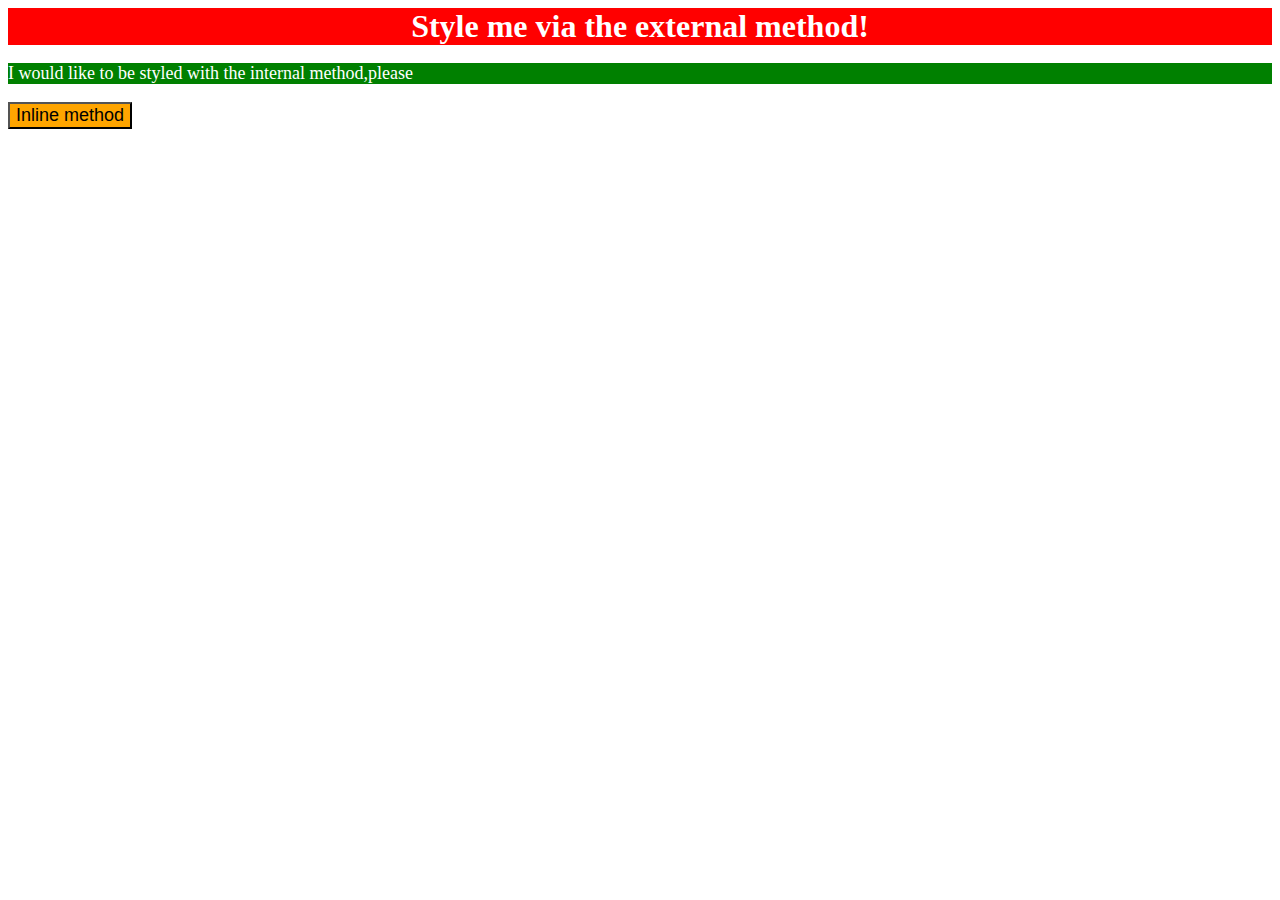
<file: fondations/intro-to-css/es-1/index.html>
<!DOCTYPE html>
<html lang="en">
<head>
    <meta charset="UTF-8">
    <title>es-1-css</title>
    <link rel="stylesheet" href="style.css">
</head>
<style>
    p{
        background-color: green;
        color:white;
        font-size: 18px;
    }
</style>
<body>
    <div>Style me via the external method!</div>

    <p>I would like to be styled with the internal method,please</p>

    <button style="background-color: orange;font-size: 18px;">Inline method</button>
</body>
</html>
</file>
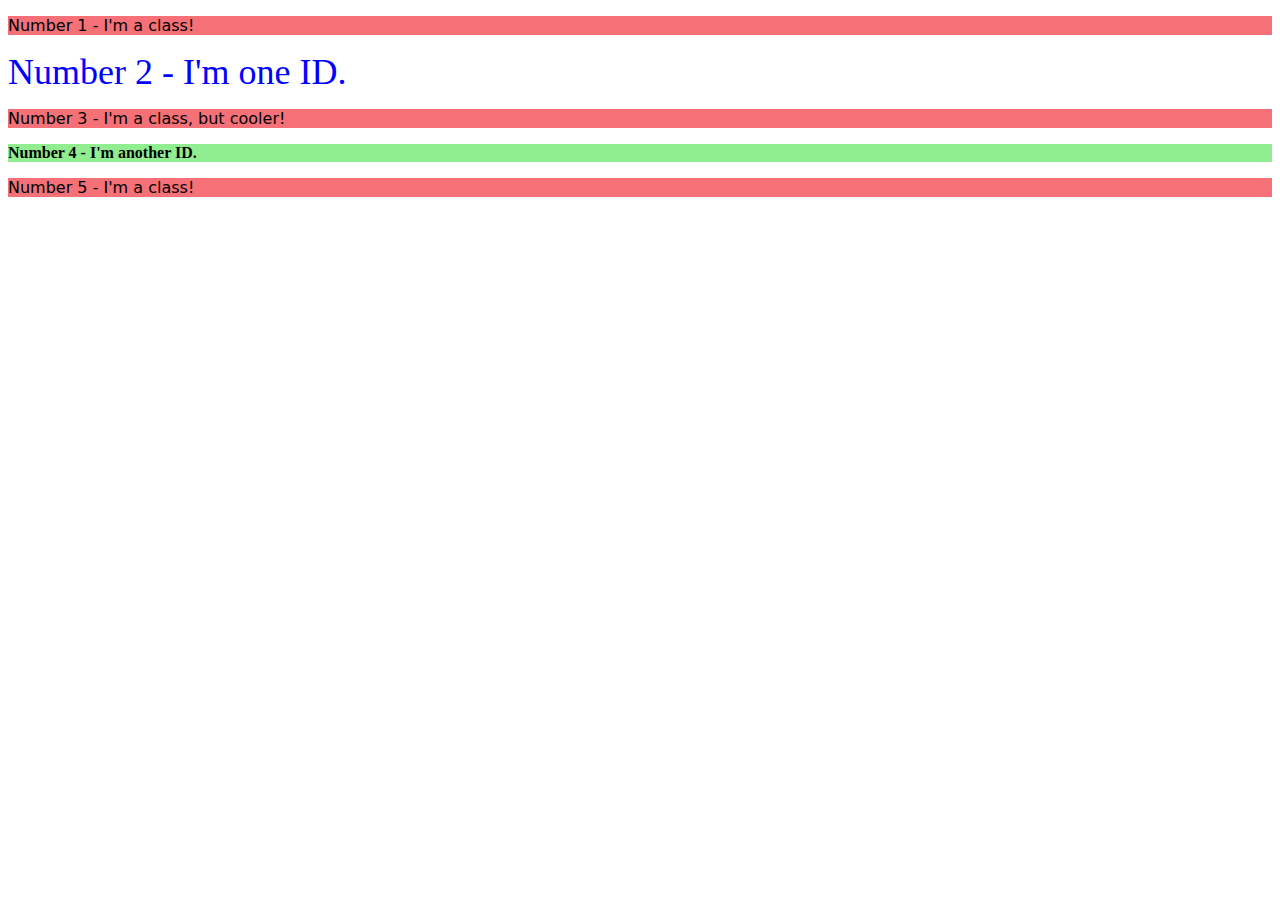
<file: fondations/intro-to-css/es-2/index.html>
<!DOCTYPE html>
<html lang="en">
  <head>
    <meta charset="UTF-8">
    <meta http-equiv="X-UA-Compatible" content="IE=edge">
    <meta name="viewport" content="width=device-width, initial-scale=1.0">
    <title>Class and ID Selectors</title>
    <link rel="stylesheet" href="style.css">
  </head>
  <body>
    <p class="par">Number 1 - I'm a class!</p>
    <div id="content">Number 2 - I'm one ID.</div>
    <p class="par adujust-font-size">Number 3 - I'm a class, but cooler!</p>
    <div id="conten-itore" class="adujust-font-size">Number 4 - I'm another ID.</div>
    <p class="par">Number 5 - I'm a class!</p>
  </body>
</html>
</file>
<file: fondations/intro-to-css/es-1/style.css>
div{
    background-color: red;
    color: white;
    font-size: 32px;
    text-align: center;
    font-weight: bold;
}
</file>
<file: fondations/intro-to-css/es-2/style.css>
.par{
    background-color: #f57177;
    font-family: Verdana, "Dejavu Sans", sans-serif;
}

#content{
    color:blue;
    font-size: 36px;
}

.adjust-font-size {
  font-size: 24px;
}

#conten-itore{
    background-color: lightgreen;
    font-weight: bold;
}
</file>
